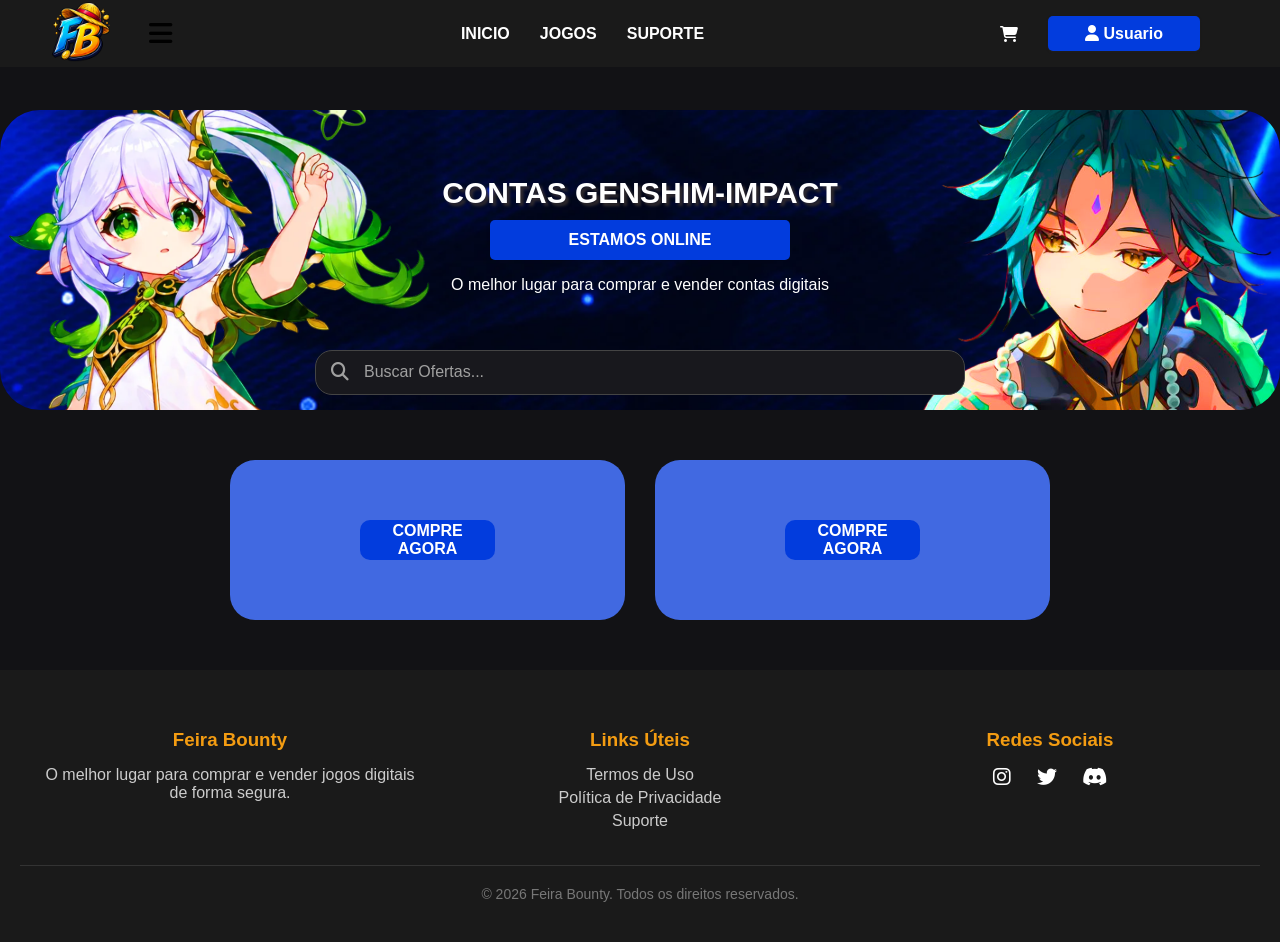
<file: GenshimPage.html>
<!DOCTYPE html>
<html lang="pt-br">
<head>
    <meta charset="UTF-8">
    <meta name="viewport" content="width=device-width, initial-scale=1.0">
    <title>Feira-Bounty</title>
     <link rel="stylesheet" href="https://cdnjs.cloudflare.com/ajax/libs/font-awesome/6.5.1/css/all.min.css">
</head>
    <link rel="stylesheet" href="genshim.css">
</head>
<body>
    

     <header>

           <div class="nav-bar">
                <div class="div-logo">
                      <img  class="logo" src="assets/logo feira bounty.png" alt="">
                </div>
             
                <button id="btn-open">
                    <i class="fa-solid fa-bars fa-2xl"></i>
                </button>
            </div>




        <nav class="sidebar" id="sidebar">
            <ul class="sidebar-list">
                <li><a href="#">INICIO</a></li>
                <li><a href="#">JOGOS</a></li>
                <li><a href="#">SUPORTE</a></li>
            </ul>
        </nav>
       
         

            <nav class="nav-list">
                <ul class="ul-list">
                <div class="container-redes-sociais">
                   
                </div>
                    
                    <i class="fa-solid fa-cart-shopping"></i>
                    <div class="user">
                        <li>
                            <a href="#"><i class="fa-solid fa-user"></i></a>
                            <span class="item-description">Usuario</span>
                        </li>
                    </div>
                </ul>
            </nav>

    </header>

    <main>
        <div class="div-principal">
            <section class="principal">
                <section class="titulo">
                    <h1>CONTAS GENSHIM-IMPACT</h1>
                    <div class="estamos-online">ESTAMOS ONLINE</div>
                    <p class="p-titulo">O melhor lugar para comprar e vender contas digitais</p>
                </section>

                
            <section class="pesquisa">
                    <form action="">
                        <div class="div-pesquisa">
                            <i class="fa-solid fa-magnifying-glass search-icon"></i>
                            <input class="botão-pesquisa" type="search" placeholder="Buscar Ofertas...">
                        </div>
                    </form>
                </section>
            </section>


            </section>
        </div>

        


        <div class="cards">


            <div class="card-compra">

                <button>COMPRE AGORA</button>

            </div>


             <div class="card-compra">

                <button>COMPRE AGORA</button>

            </div>

        </div>





         <footer>
        <div class="footer-container">
            <div class="footer-section">
                <h3>Feira Bounty</h3>
                <p>O melhor lugar para comprar e vender jogos digitais de forma segura.</p>
            </div>
            
            <div class="footer-section">
                <h3>Links Úteis</h3>
                <a href="#">Termos de Uso</a>
                <a href="#">Política de Privacidade</a>
                <a href="#">Suporte</a>
            </div>

            <div class="footer-section">
                <h3>Redes Sociais</h3>
                <div class="social-icons">
                    <i class="fa-brands fa-instagram"></i>
                    <i class="fa-brands fa-twitter"></i>
                    <i class="fa-brands fa-discord"></i>
                </div>
            </div>
        </div>
        
        <div class="footer-bottom">
            &copy; 2026 Feira Bounty. Todos os direitos reservados.
        </div>
    </footer>




           <script src="script.js"></script>




</body>
</html>
</file>
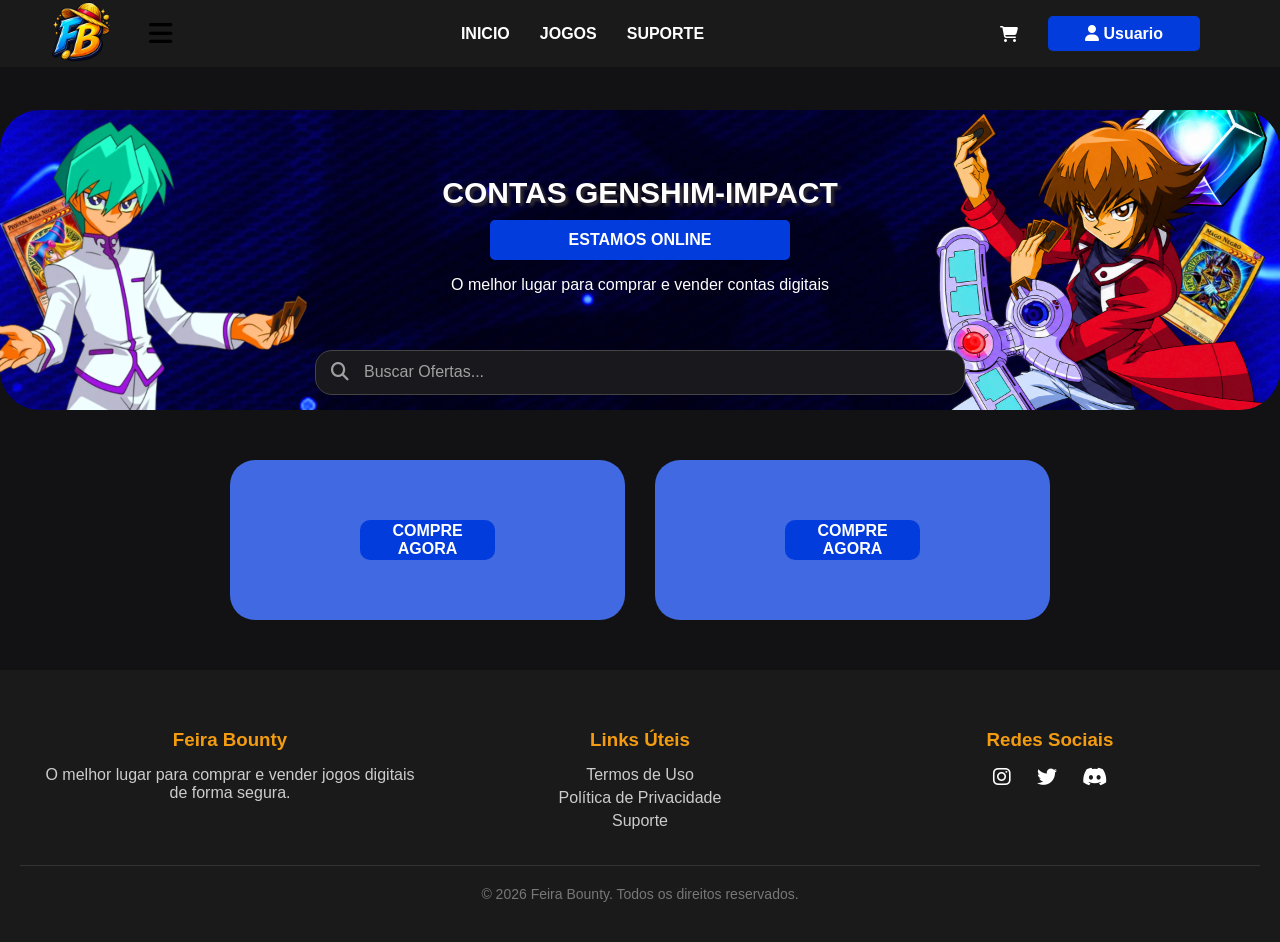
<file: YugiPage.html>
<!DOCTYPE html>
<html lang="pt-br">
<head>
    <meta charset="UTF-8">
    <meta name="viewport" content="width=device-width, initial-scale=1.0">
    <title>Feira-Bounty</title>
     <link rel="stylesheet" href="https://cdnjs.cloudflare.com/ajax/libs/font-awesome/6.5.1/css/all.min.css">
</head>
    <link rel="stylesheet" href="yugi.css">
</head>
<body>
    

     <header>

           <div class="nav-bar">
                <div class="div-logo">
                      <img  class="logo" src="assets/logo feira bounty.png" alt="">
                </div>
             
                <button id="btn-open">
                    <i class="fa-solid fa-bars fa-2xl"></i>
                </button>
            </div>




        <nav class="sidebar" id="sidebar">
            <ul class="sidebar-list">
                <li><a href="#">INICIO</a></li>
                <li><a href="#">JOGOS</a></li>
                <li><a href="#">SUPORTE</a></li>
            </ul>
        </nav>
       
         

            <nav class="nav-list">
                <ul class="ul-list">
                <div class="container-redes-sociais">
                   
                </div>
                    
                    <i class="fa-solid fa-cart-shopping"></i>
                    <div class="user">
                        <li>
                            <a href="#"><i class="fa-solid fa-user"></i></a>
                            <span class="item-description">Usuario</span>
                        </li>
                    </div>
                </ul>
            </nav>

    </header>

    <main>
        <div class="div-principal">
            <section class="principal">
                <section class="titulo">
                    <h1>CONTAS GENSHIM-IMPACT</h1>
                    <div class="estamos-online">ESTAMOS ONLINE</div>
                    <p class="p-titulo">O melhor lugar para comprar e vender contas digitais</p>
                </section>

                
            <section class="pesquisa">
                    <form action="">
                        <div class="div-pesquisa">
                            <i class="fa-solid fa-magnifying-glass search-icon"></i>
                            <input class="botão-pesquisa" type="search" placeholder="Buscar Ofertas...">
                        </div>
                    </form>
                </section>
            </section>


            </section>
        </div>

        


        <div class="cards">


            <div class="card-compra">

                <button>COMPRE AGORA</button>

            </div>


             <div class="card-compra">

                <button>COMPRE AGORA</button>

            </div>

        </div>





         <footer>
        <div class="footer-container">
            <div class="footer-section">
                <h3>Feira Bounty</h3>
                <p>O melhor lugar para comprar e vender jogos digitais de forma segura.</p>
            </div>
            
            <div class="footer-section">
                <h3>Links Úteis</h3>
                <a href="#">Termos de Uso</a>
                <a href="#">Política de Privacidade</a>
                <a href="#">Suporte</a>
            </div>

            <div class="footer-section">
                <h3>Redes Sociais</h3>
                <div class="social-icons">
                    <i class="fa-brands fa-instagram"></i>
                    <i class="fa-brands fa-twitter"></i>
                    <i class="fa-brands fa-discord"></i>
                </div>
            </div>
        </div>
        
        <div class="footer-bottom">
            &copy; 2026 Feira Bounty. Todos os direitos reservados.
        </div>
    </footer>




           <script src="script.js"></script>




</body>
</html>
</file>
<file: genshim.css>
body {
    margin: 0px;
    padding: 0px;
    overflow-x: hidden;
    max-width: 100%;
    font-family: Poppins, sans-serif;
    box-sizing: border-box;
    background-color:#121215;
}



header {
    display: flex;
    justify-content: space-between;
    background-color: #1a1a1a;;
    border-color: solid 2px #023cdd;
    position: fixed;
    width: 100%;
    top: 0;
    left: 0;
    z-index: 100;
}



.logo {
    cursor: pointer;
    width: 60px;
    height: 60px;
}

.div-logo{

    transition: transform ease-in-out 0.3s;


}

.div-logo :hover{

    transform: scale(1.05);



}

.nav-bar {
    display: flex;
    justify-content: center;
    align-items: center;
    padding-left: 50px;
    gap: 30px;
}

.nav-bar button {
    
    cursor: pointer;
    background-color: #0000;
    border: none;
    justify-content: center;
    align-items: center;
    width: 40px;
    height: 40px;
    margin-right: 15px;
    display: flex;
 
}

.sidebar-list{

    display: flex;

    align-items: center;
    justify-content: center;
    list-style: none;
    display: flex;
    gap: 30px;


}

.sidebar{
    display: flex;
}

.sidebar a{
    font-weight: bold;
    text-decoration: none;
    color: rgb(255, 255, 255);
    display: flex;

}


 
.ul-list {
    align-items: center;
    gap: 30px;
    display: flex;
    color: white;
    list-style: none;
    margin-right: 80px;
}

.redes-sociais img{
    transition: transform all 0.3 ease-in-out ;
    cursor: pointer;
    width: 40px;
    gap: 15px;

}

.redes-sociais{
    transition: transform all ease-in-out 0.3s;

}

.redes-sociais :hover{

    transform: scale(1.35);


}



.fa-cart-shopping {
    cursor: pointer;
}

.ul-list li a {
    text-decoration: none; 
    color: white;        
    display: inline-flex;
    align-items: center;
    gap: 8px;             
}





.user {
    transition: transform 0.3s ease-in-out;
    color: #fff;
    white-space: nowrap;
    cursor: pointer;
    background-color: #023cdd;
    border: none;
    border-radius: 5px;
    align-items: center;
    gap: 8px;
    min-width: 120px;
    height: 35px;
    padding: 0 16px;
    font-family: Poppins, sans-serif;
    align-items: center;
    font-weight: 600;
    justify-content: center;
    display: flex;
    box-shadow: 0 1px 2px #222020cb;
}

.user:hover {
    transform: scale(1.05);
}

.div-principal {
    border-radius: 40px;
    margin-top: auto;
    margin-top: 30px;
    background-color: #1a1a1a;
    width: 100%;
    min-height: 300px;
    background-image: url(assets/GenshimPage.png);
    background-size: auto; 
    background-size: cover;
    background-position: center;
    background-repeat: no-repeat;
    background-attachment: contain;
    display: flex;
    align-items: center;
    justify-content: center;
}


main {
  
    padding-top: 80px;
}

.titulo {
    display: flex;
    flex-direction: column;
    justify-content: center;
    align-items: center;
}

.titulo h1 {
    color: rgb(255, 255, 255);
    margin-top: 50px;
    margin-bottom: 10px;
    font-size: 30px;
    font-weight: 800;
    text-shadow: 3px 3px 3px #352f2feb;
}

.titulo p {
    color: white;
}

.estamos-online {
    transition: transform 0.3s ease-in-out;
    cursor: pointer;
    display: flex;
    justify-content: center;
    align-items: center;
    font-weight: 600;
    border-radius: 5px;
    width: 300px;
    height: 40px;
    background-color: #023cdd;
    color: white;
    font-family: monteserrat, sans-serif;
    box-shadow: rgb(4, 113, 255);
}

.estamos-online:hover {
   transform: scale(1.05);
}




.pesquisa {
    display: flex;
    justify-content: center;
    margin-top: 40px;
}

.div-pesquisa {
    position: relative;
    display: flex;
    align-items: center;
}

.div-pesquisa .search-icon {
    position: absolute;
    left: 16px;
    color: #a0a0a0;
    font-size: 18px;
    pointer-events: none;
}

.botão-pesquisa {
    background-color: #18181d;
    color: #ffffff;
    width: 650px;
    height: 45px;
    border-radius: 17px;
    border: 1px solid #444;
    padding-left: 48px;
    padding-right: 20px;
    font-size: 16px;
    outline: none;
    box-sizing: border-box;
}

.botão-pesquisa::placeholder {
    color: #a0a0a0;
}



.cards {
    display: grid;
    grid-template-columns: repeat(2, 395px); 
    gap: 30px;  
    justify-content: center;
    margin: 50px auto;
    padding: 0px;
}



.card-compra {
    transition: transform  0.3s ease-in-out;
    display: flex;
    flex-direction: column;
    justify-content: center;
    align-items: center;
    width: 395px;
    height: 160px;
    border-radius: 25px;
    background-color: royalblue;
    background-image: url();
    background-repeat: no-repeat;
    background-size: cover;
    background-position: center;
    cursor: pointer;
    box-sizing: border-box;
  
}

.card-compra :hover{

    transform: scale(1.05);

}


.card-compra button {
    width: 135px;
    height: 40px;
    cursor: pointer;
    font-weight: bold;
    background-color: #023cdd;
    border-radius: 10px;
    color: white;
    font-family: Poppins, sans-serif;
    font-size: 16px;
    border: none;
}




footer {
    background-color: #1a1a1a;
    color: #ffffff;
    padding: 40px 20px;
    text-align: center;
    margin-top: 50px;
}

.footer-container {
    display: flex;
    flex-wrap: wrap;
    justify-content: space-around;
    max-width: 1200px;
    margin: 0 auto;
    gap: 30px;
}

.footer-section {
    flex: 1;
    min-width: 200px;
}

.footer-section h3 {
    margin-bottom: 15px;
    color: #f39c12; 
}

.footer-section p, .footer-section a {
    color: #ccc;
    text-decoration: none;
    display: block;
    margin: 5px 0;
}

.social-icons {
    font-size: 20px;
}

.social-icons i {
    margin: 0 10px;
    cursor: pointer;
}

.footer-bottom {
    margin-top: 30px;
    padding-top: 20px;
    border-top: 1px solid #333;
    font-size: 14px;
    color: #777;
}
</file>
<file: yugi.css>
body {
    margin: 0px;
    padding: 0px;
    overflow-x: hidden;
    max-width: 100%;
    font-family: Poppins, sans-serif;
    box-sizing: border-box;
    background-color:#121215;
}



header {
    display: flex;
    justify-content: space-between;
    background-color: #1a1a1a;;
    border-color: solid 2px #023cdd;
    position: fixed;
    width: 100%;
    top: 0;
    left: 0;
    z-index: 100;
}



.logo {
    cursor: pointer;
    width: 60px;
    height: 60px;
}

.div-logo{

    transition: transform ease-in-out 0.3s;


}

.div-logo :hover{

    transform: scale(1.05);



}

.nav-bar {
    display: flex;
    justify-content: center;
    align-items: center;
    padding-left: 50px;
    gap: 30px;
}

.nav-bar button {
    
    cursor: pointer;
    background-color: #0000;
    border: none;
    justify-content: center;
    align-items: center;
    width: 40px;
    height: 40px;
    margin-right: 15px;
    display: flex;
 
}

.sidebar-list{

    display: flex;

    align-items: center;
    justify-content: center;
    list-style: none;
    display: flex;
    gap: 30px;


}

.sidebar{
    display: flex;
}

.sidebar a{
    font-weight: bold;
    text-decoration: none;
    color: rgb(255, 255, 255);
    display: flex;

}


 
.ul-list {
    align-items: center;
    gap: 30px;
    display: flex;
    color: white;
    list-style: none;
    margin-right: 80px;
}

.redes-sociais img{
    transition: transform all 0.3 ease-in-out ;
    cursor: pointer;
    width: 40px;
    gap: 15px;

}

.redes-sociais{
    transition: transform all ease-in-out 0.3s;

}

.redes-sociais :hover{

    transform: scale(1.35);


}



.fa-cart-shopping {
    cursor: pointer;
}

.ul-list li a {
    text-decoration: none; 
    color: white;        
    display: inline-flex;
    align-items: center;
    gap: 8px;             
}





.user {
    transition: transform 0.3s ease-in-out;
    color: #fff;
    white-space: nowrap;
    cursor: pointer;
    background-color: #023cdd;
    border: none;
    border-radius: 5px;
    align-items: center;
    gap: 8px;
    min-width: 120px;
    height: 35px;
    padding: 0 16px;
    font-family: Poppins, sans-serif;
    align-items: center;
    font-weight: 600;
    justify-content: center;
    display: flex;
    box-shadow: 0 1px 2px #222020cb;
}

.user:hover {
    transform: scale(1.05);
}

.div-principal {
    border-radius: 40px;
    margin-top: auto;
    margin-top: 30px;
    background-color: #1a1a1a;
    width: 100%;
    min-height: 300px;
    background-image: url(assets/YugiPage.png);
    background-size: auto; 
    background-size: cover;
    background-position: center;
    background-repeat: no-repeat;
    background-attachment: contain;
    display: flex;
    align-items: center;
    justify-content: center;
}


main {
  
    padding-top: 80px;
}

.titulo {
    display: flex;
    flex-direction: column;
    justify-content: center;
    align-items: center;
}

.titulo h1 {
    color: rgb(255, 255, 255);
    margin-top: 50px;
    margin-bottom: 10px;
    font-size: 30px;
    font-weight: 800;
    text-shadow: 3px 3px 3px #352f2feb;
}

.titulo p {
    color: white;
}

.estamos-online {
    transition: transform 0.3s ease-in-out;
    cursor: pointer;
    display: flex;
    justify-content: center;
    align-items: center;
    font-weight: 600;
    border-radius: 5px;
    width: 300px;
    height: 40px;
    background-color: #023cdd;
    color: white;
    font-family: monteserrat, sans-serif;
    box-shadow: rgb(4, 113, 255);
}

.estamos-online:hover {
   transform: scale(1.05);
}




.pesquisa {
    display: flex;
    justify-content: center;
    margin-top: 40px;
}

.div-pesquisa {
    position: relative;
    display: flex;
    align-items: center;
}

.div-pesquisa .search-icon {
    position: absolute;
    left: 16px;
    color: #a0a0a0;
    font-size: 18px;
    pointer-events: none;
}

.botão-pesquisa {
    background-color: #18181d;
    color: #ffffff;
    width: 650px;
    height: 45px;
    border-radius: 17px;
    border: 1px solid #444;
    padding-left: 48px;
    padding-right: 20px;
    font-size: 16px;
    outline: none;
    box-sizing: border-box;
}

.botão-pesquisa::placeholder {
    color: #a0a0a0;
}



.cards {
    display: grid;
    grid-template-columns: repeat(2, 395px); 
    gap: 30px;  
    justify-content: center;
    margin: 50px auto;
    padding: 0px;
}



.card-compra {
    transition: transform  0.3s ease-in-out;
    display: flex;
    flex-direction: column;
    justify-content: center;
    align-items: center;
    width: 395px;
    height: 160px;
    border-radius: 25px;
    background-color: royalblue;
    background-image: url();
    background-repeat: no-repeat;
    background-size: cover;
    background-position: center;
    cursor: pointer;
    box-sizing: border-box;
  
}

.card-compra :hover{

    transform: scale(1.05);

}


.card-compra button {
    width: 135px;
    height: 40px;
    cursor: pointer;
    font-weight: bold;
    background-color: #023cdd;
    border-radius: 10px;
    color: white;
    font-family: Poppins, sans-serif;
    font-size: 16px;
    border: none;
}




footer {
    background-color: #1a1a1a;
    color: #ffffff;
    padding: 40px 20px;
    text-align: center;
    margin-top: 50px;
}

.footer-container {
    display: flex;
    flex-wrap: wrap;
    justify-content: space-around;
    max-width: 1200px;
    margin: 0 auto;
    gap: 30px;
}

.footer-section {
    flex: 1;
    min-width: 200px;
}

.footer-section h3 {
    margin-bottom: 15px;
    color: #f39c12; 
}

.footer-section p, .footer-section a {
    color: #ccc;
    text-decoration: none;
    display: block;
    margin: 5px 0;
}

.social-icons {
    font-size: 20px;
}

.social-icons i {
    margin: 0 10px;
    cursor: pointer;
}

.footer-bottom {
    margin-top: 30px;
    padding-top: 20px;
    border-top: 1px solid #333;
    font-size: 14px;
    color: #777;
}
</file>
